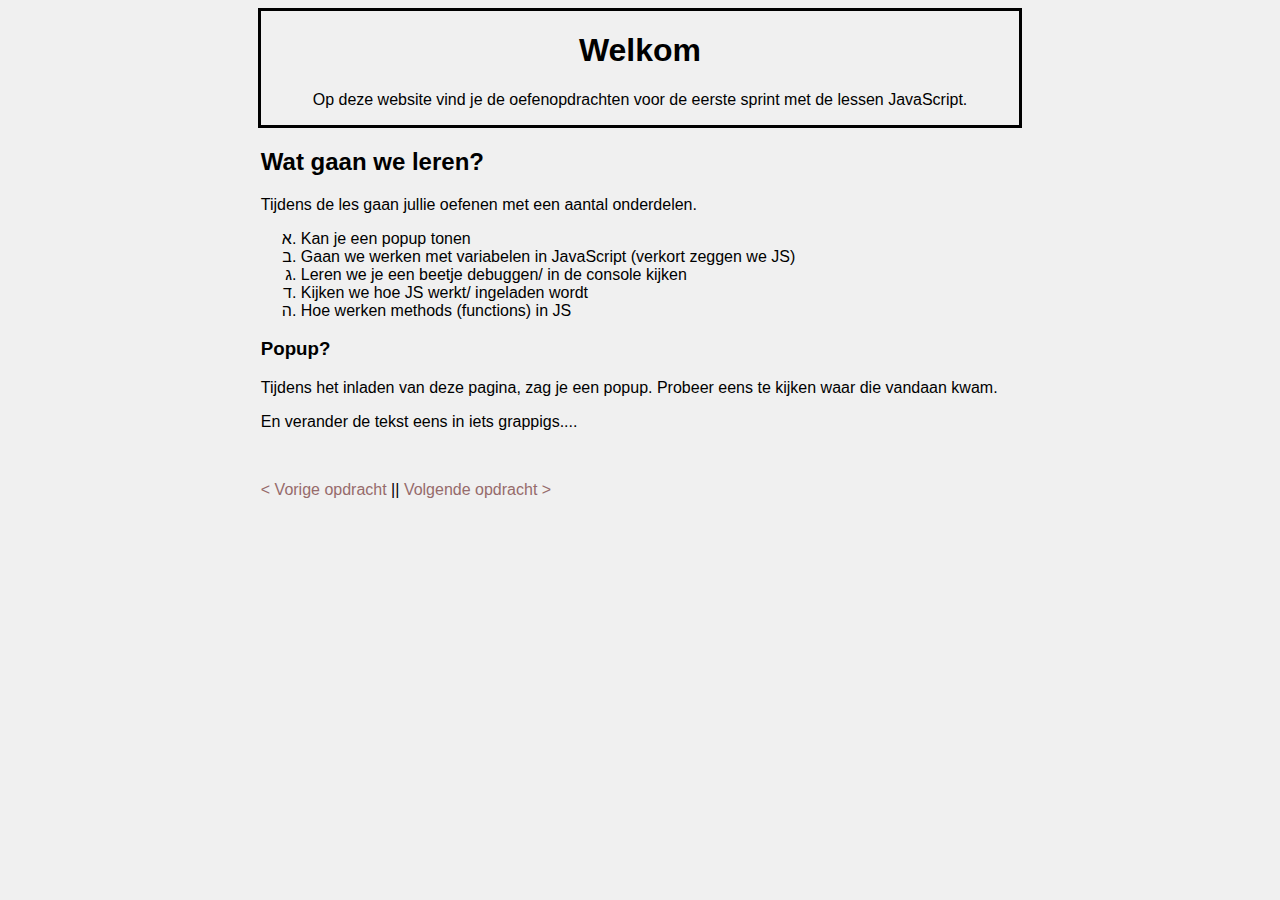
<file: index.html>
<!DOCTYPE html>
<html lang="nl">
<head>
    <meta charset="UTF-8">
    <meta name="viewport" content="width=device-width, initial-scale=1.0">
    <title>JavaScript Sprint 1 oefenopdrachten</title>
    <link rel="stylesheet" href="css/main.css">
</head>
<body>
    <div id="headerWrapper">
    <header>
        <h1>Welkom</h1>
        <p>
            Op deze website vind je de oefenopdrachten voor de eerste sprint met de lessen
            JavaScript.
        </p>
    </header>
    </div>
    <main>
        <section>
            <h2>Wat gaan we leren?</h2>
            <p>
                Tijdens de les gaan jullie oefenen met een aantal onderdelen.
                <ul>
                    <li>Kan je een popup tonen</li>
                    <li>Gaan we werken met variabelen in JavaScript (verkort zeggen we JS)</li>
                    <li>Leren we je een beetje debuggen/ in de console kijken</li>
                    <li>Kijken we hoe JS werkt/ ingeladen wordt</li>
                    <li>Hoe werken methods (functions) in JS</li>
                </ul>
            </p>
        </section>
        <section>
            <h3>Popup?</h3>
            <p>
                Tijdens het inladen van deze pagina, zag je een popup. Probeer eens te kijken waar die vandaan kwam.
            </p>
            <p>
                En verander de tekst eens in iets grappigs....
            </p>
        </section>
        <footer class="footer">
            <section>
                <a class="not-allowed">&lt; Vorige opdracht</a> 
                ||
                <a href="page_2.html">Volgende opdracht &gt;</a>
            </section>
        </footer>   
    </main>
    <!-- Hieronder wordt het Javascript bestand ingeladen. Dit doe je bij voorkeur altijd aan het einde van je pagina -->
    <script src="js/main.js"></script>
</body>
</html>
</file>
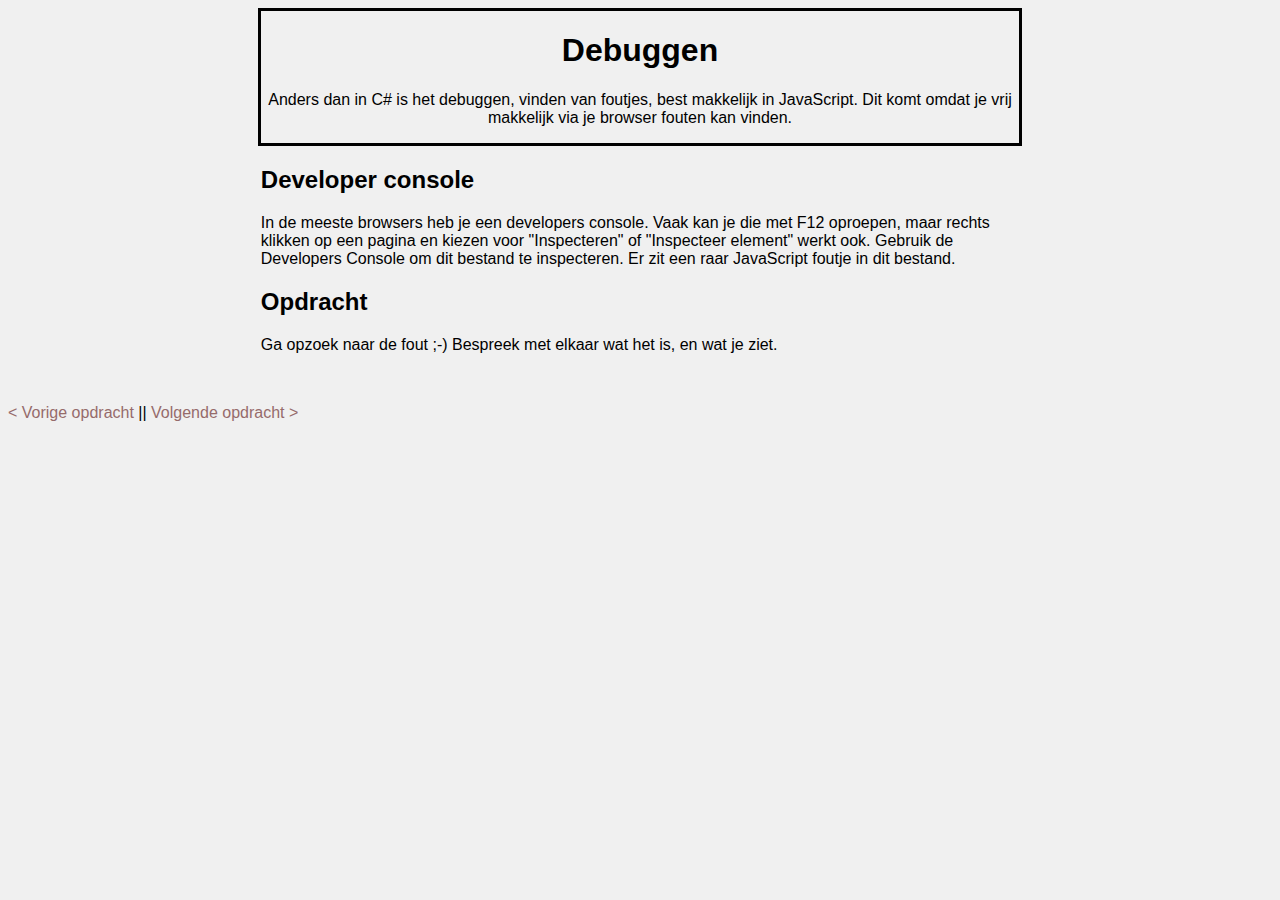
<file: page_2.html>
<!DOCTYPE html>
<html lang="nl">
<head>
    <meta charset="UTF-8">
    <meta name="viewport" content="width=device-width, initial-scale=1.0">
    <title>JavaScript Sprint 1 :: pagina 2</title>
    <link rel="stylesheet" href="css/main.css">
</head>
<body>
    <header>
        <h1>Debuggen</h1>
        <p>
            Anders dan in C# is het debuggen, vinden van foutjes, best makkelijk in JavaScript. Dit komt omdat 
            je vrij makkelijk via je browser fouten kan vinden.
        </p>
    </header>
    <main>
        <section>
            <h2>Developer console</h2>
            <p>
                In de meeste browsers heb je een developers console. Vaak kan je die met F12 oproepen, maar rechts klikken op 
                een pagina en kiezen voor "Inspecteren" of "Inspecteer element" werkt ook. 
                Gebruik de <span class="strong">Developers Console</span> om dit bestand te inspecteren. Er zit een raar
                JavaScript foutje in dit bestand.
            </p>
        </section>
        <section>
            <h2>Opdracht</h2>
            <p>
                Ga opzoek naar de fout ;-) Bespreek met elkaar wat het is, en wat je ziet.
            </p>
        </section>
    </main>
    <footer class="footer">
        <section>
            <a href="index.html">&lt; Vorige opdracht</a> 
            ||
            <a href="page_3.html">Volgende opdracht &gt;</a>
        </section>
    </footer>
    </main>
    <!-- Hieronder wordt het Javascript bestand ingeladen. Dit doe je bij voorkeur altijd aan het einde van je pagina -->
    <script src="js/main_two.js"></script>
</body>
</html>
</file>
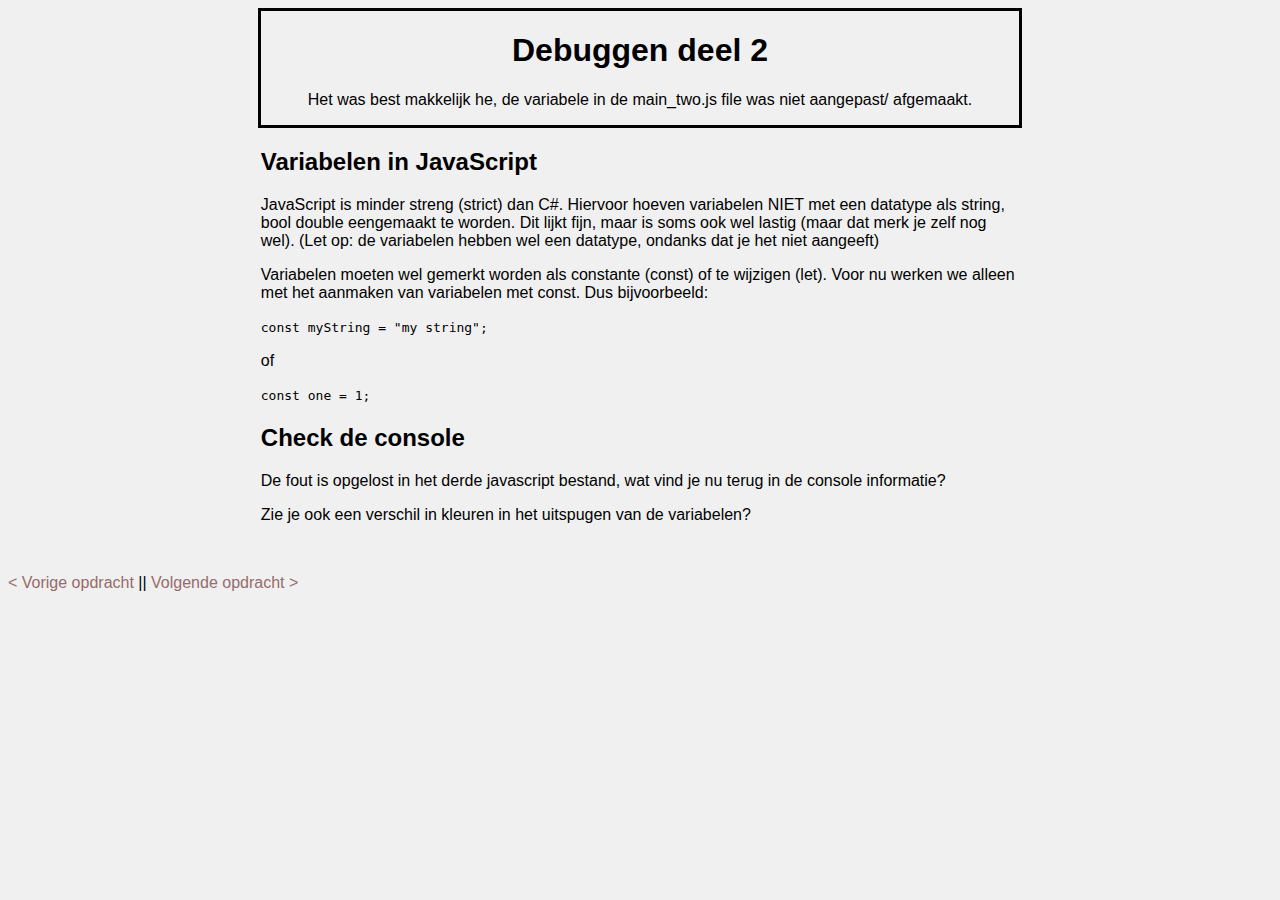
<file: page_3.html>
<!DOCTYPE html>
<html lang="nl">
<head>
    <meta charset="UTF-8">
    <meta name="viewport" content="width=device-width, initial-scale=1.0">
    <title>JavaScript Sprint 1 :: pagina 2</title>
    <link rel="stylesheet" href="css/main.css">
</head>
<body>
    <header>
        <h1>Debuggen deel 2</h1>
        <p>
            Het was best makkelijk he, de variabele in de main_two.js file was niet aangepast/ afgemaakt.
        </p>
    </header>
    <main>
        <section>
            <h2>Variabelen in JavaScript</h2>
            <p>
                JavaScript is minder streng (strict) dan C#. Hiervoor hoeven variabelen NIET met een datatype als string, bool
                double eengemaakt te worden. Dit lijkt fijn, maar is soms ook wel lastig (maar dat merk je zelf nog wel). (Let op:
                de variabelen hebben wel een datatype, ondanks dat je het niet aangeeft)
            </p>
            <p>
                Variabelen moeten wel gemerkt worden als constante (const) of te wijzigen (let). Voor nu werken we alleen met het 
                aanmaken van variabelen met const. Dus bijvoorbeeld:
            </p>
            <p>
                <code>const myString = "my string";</code>
            </p>
            <p>
                of
            </p>
            <p>
                <code>const one = 1;</code>
            </p>
        </section>
        <section>
            <h2>Check de console</h2>
            <p>
                De fout is opgelost in het derde javascript bestand, wat vind je nu terug in de console informatie? 
            </p>
            <p>
                Zie je ook een verschil in kleuren in het uitspugen van de variabelen? 
            </p>
        </section>  
    </main>
    <footer class="footer">
        <section>
            <a href="page_2.html">&lt; Vorige opdracht</a> 
            ||
            <a href="page_4.html">Volgende opdracht &gt;</a>
        </section>
    </footer>
    </main>
    <!-- Hieronder wordt het Javascript bestand ingeladen. Dit doe je bij voorkeur altijd aan het einde van je pagina -->
    <script src="js/main_three.js"></script>
</body>
</html>
</file>
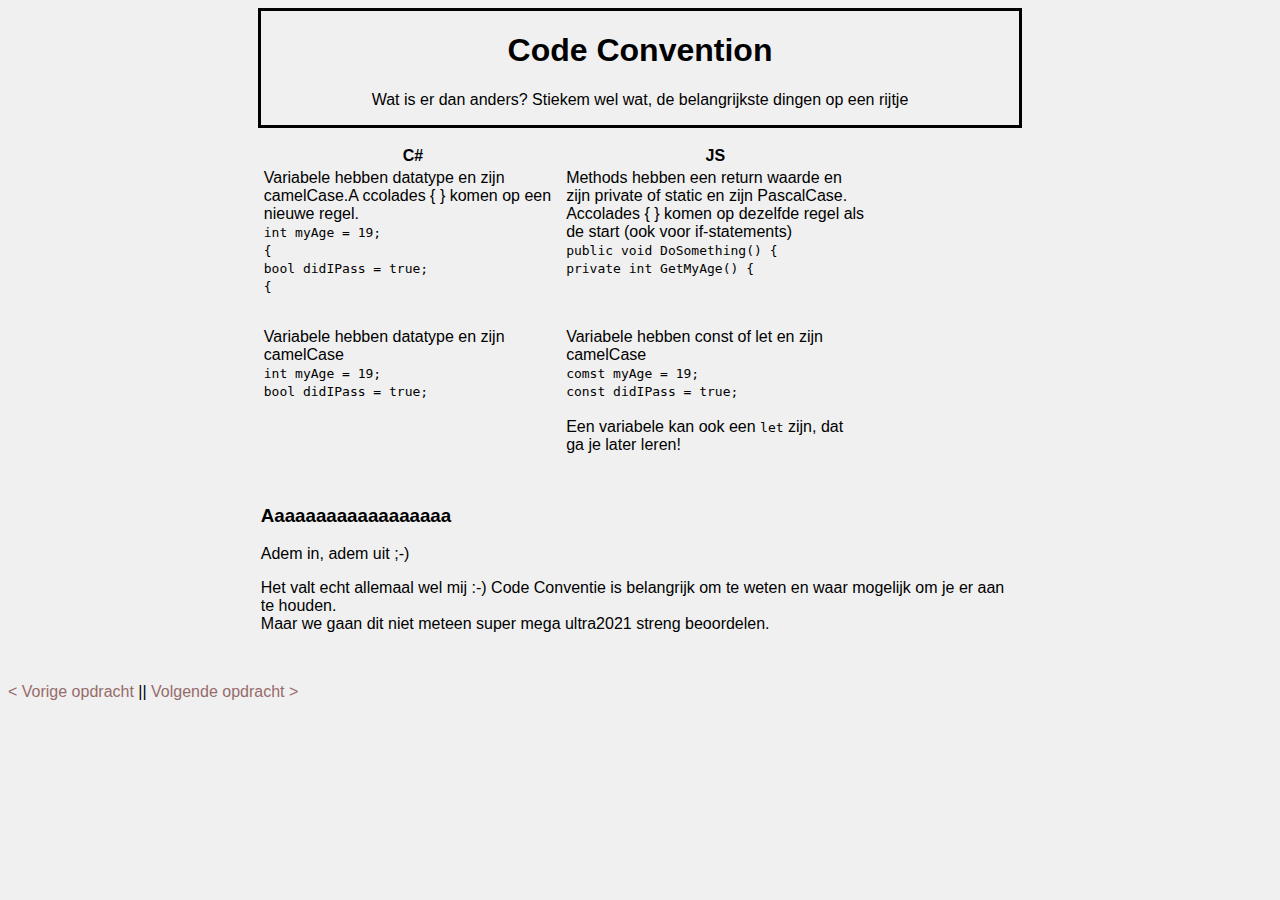
<file: page_5.html>
<!DOCTYPE html>
<html lang="nl">
<head>
    <meta charset="UTF-8">
    <meta name="viewport" content="width=device-width, initial-scale=1.0">
    <title>JavaScript Sprint 1 :: pagina 2</title>
    <link rel="stylesheet" href="css/main.css">
</head>
<body>
    <header>
        <h1>Code Convention</h1>
        <p>
            Wat is er dan anders? Stiekem wel wat, de belangrijkste dingen op een rijtje
        </p>
    </header>
    <main>
        <section>
            <p>
                <table class="myTable">
                    <thead>
                        <tr>
                            <th>C#</th>
                            <th>JS</th>
                        </tr>
                    </thead>
                    <tbody>
                        <tr class="myRow">
                            <td class="primaryCell">
                                Variabele hebben datatype en zijn camelCase.A ccolades { } komen
                                op een nieuwe regel.
                                <br>
                                <code>int myAge = 19; <br> {</code>
                                <br>
                                <code>bool didIPass = true;  <br> {</code>
                            </td>
                            <td class="primaryCell">
                                Methods hebben een return waarde en zijn private of static en zijn PascalCase. Accolades { } komen
                                op dezelfde regel als de start (ook voor if-statements)
                                <br>
                                <code>public void DoSomething() {</code>
                                <br>
                                <code>private int GetMyAge() {</code>
                                <br>
                            </td>
                        </tr>
                        <tr>
                            <td class="primaryCell">
                                Variabele hebben datatype en zijn camelCase
                                <br>
                                <code>int myAge = 19;</code>
                                <br>
                                <code>bool didIPass = true;</code>
                            </td>
                            <td class="primaryCell">
                                Variabele hebben const of let en zijn camelCase
                                <br>
                                <code>comst myAge = 19;</code>
                                <br>
                                <code>const didIPass = true;</code>
                                <br>
                                <br>
                                Een variabele kan ook een <code>let</code> zijn, dat ga je later leren!
                            </td>
                        </tr>
                    </tbody>
                </table>
            </p>
        </section>
        <section>
            <h3>Aaaaaaaaaaaaaaaaaa</h3>
            <p>
                Adem in, adem uit ;-) 
            </p>
            <p>
                Het valt echt allemaal wel mij :-) Code Conventie is belangrijk om te weten en waar mogelijk om je er aan te houden.
                <br>
                Maar we gaan dit niet meteen super mega ultra2021 streng beoordelen. 
            </p>    
        </section>
    </main>
    <footer class="footer">
        <section>
            <a href="page_4.html">&lt; Vorige opdracht</a> 
            ||
            <a href="page_6.html">Volgende opdracht &gt;</a> 
        </section>
    </footer>
    </main>
</body>
</html>
</file>
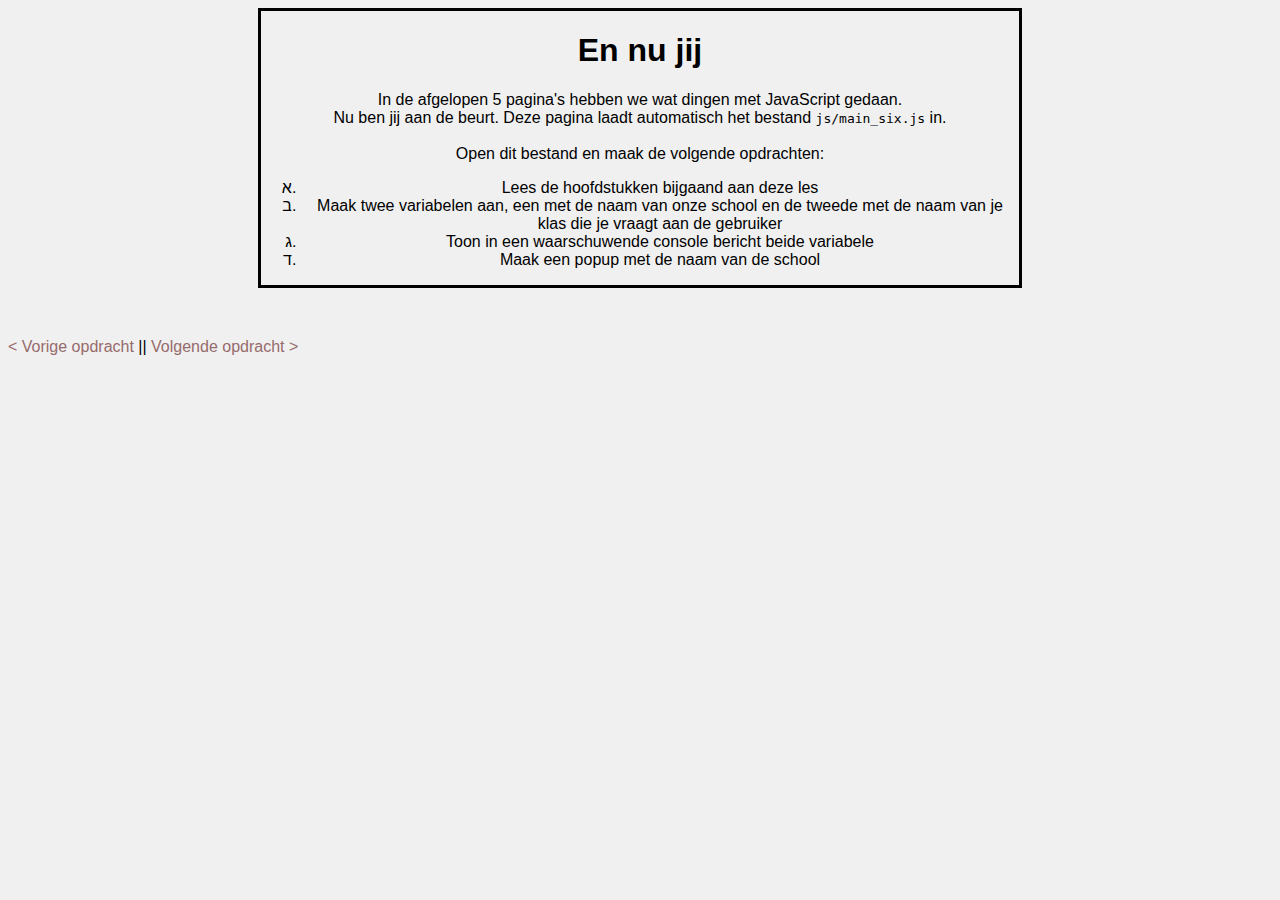
<file: page_6.html>
<!DOCTYPE html>
<html lang="nl">
<head>
    <meta charset="UTF-8">
    <meta name="viewport" content="width=device-width, initial-scale=1.0">
    <title>JavaScript Sprint 1 :: pagina 2</title>
    <link rel="stylesheet" href="css/main.css">
</head>
<body>
    <header>
        <h1>En nu jij</h1>
        <p>
            In de afgelopen 5 pagina's hebben we wat dingen met JavaScript gedaan.<br>
            Nu ben jij aan de beurt. Deze pagina laadt automatisch het bestand <code>js/main_six.js</code> in.
            <br><br>
            Open dit bestand en maak de volgende opdrachten:
            <br>
            <ul>
                <li>Lees de hoofdstukken bijgaand aan deze les</li>
                <li>
                    Maak twee variabelen aan, een met de naam van onze school 
                    en de tweede met de naam van je klas die je vraagt aan de gebruiker
                </li>
                <li>Toon in een waarschuwende console bericht beide variabele</li>
                <li>Maak een popup met de naam van de school</li>
            </ul>
        </p>
    </header>
    <main>
        <section>
            <p>

            </p>
        </section>
    </main>
    <footer class="footer">
        <section>
            <a href="page_5.html">&lt; Vorige opdracht</a> 
            ||
            <a class="not-allowed">Volgende opdracht &gt;</a>
        </section>
    </footer>
    </main>
    <!-- Hieronder wordt het Javascript bestand ingeladen. Dit doe je bij voorkeur altijd aan het einde van je pagina -->
    <script src="js/main_six.js"></script>
</body>
</html>
</file>
<file: css/main.css>
/* Resetting default values :: this is done on elements due to resetting! */
html, body, td, h1, h2, h3, h4, h5, h6 {
    background-color: #f0f0f0;
    font-family: 'verdana', sans-serif;
}

a {
    color: #966b6b;
    text-decoration: none;
}

a:hover {
    text-decoration: underline;
}

/* Starting the real (class based) CSS/ styling */

.footer {
    margin-top: 50px;
}

.myTable {
    width: 80%;
}
.primaryCell {
    width: 50%;
    vertical-align: top;
    padding-bottom: 30px;
}

.myRow {
    margin-top: 35px;
}

.not-allowed {
    cursor: not-allowed;
}

.not-allowed:hover {
    text-decoration: none;
}

header{
    width: 60%;
    margin: auto;
    border: 3px solid black;
    text-align: center;
}

main {
    width: 60%;
    margin: auto;
}

ul {
    list-style-type: hebrew;
}
</file>
